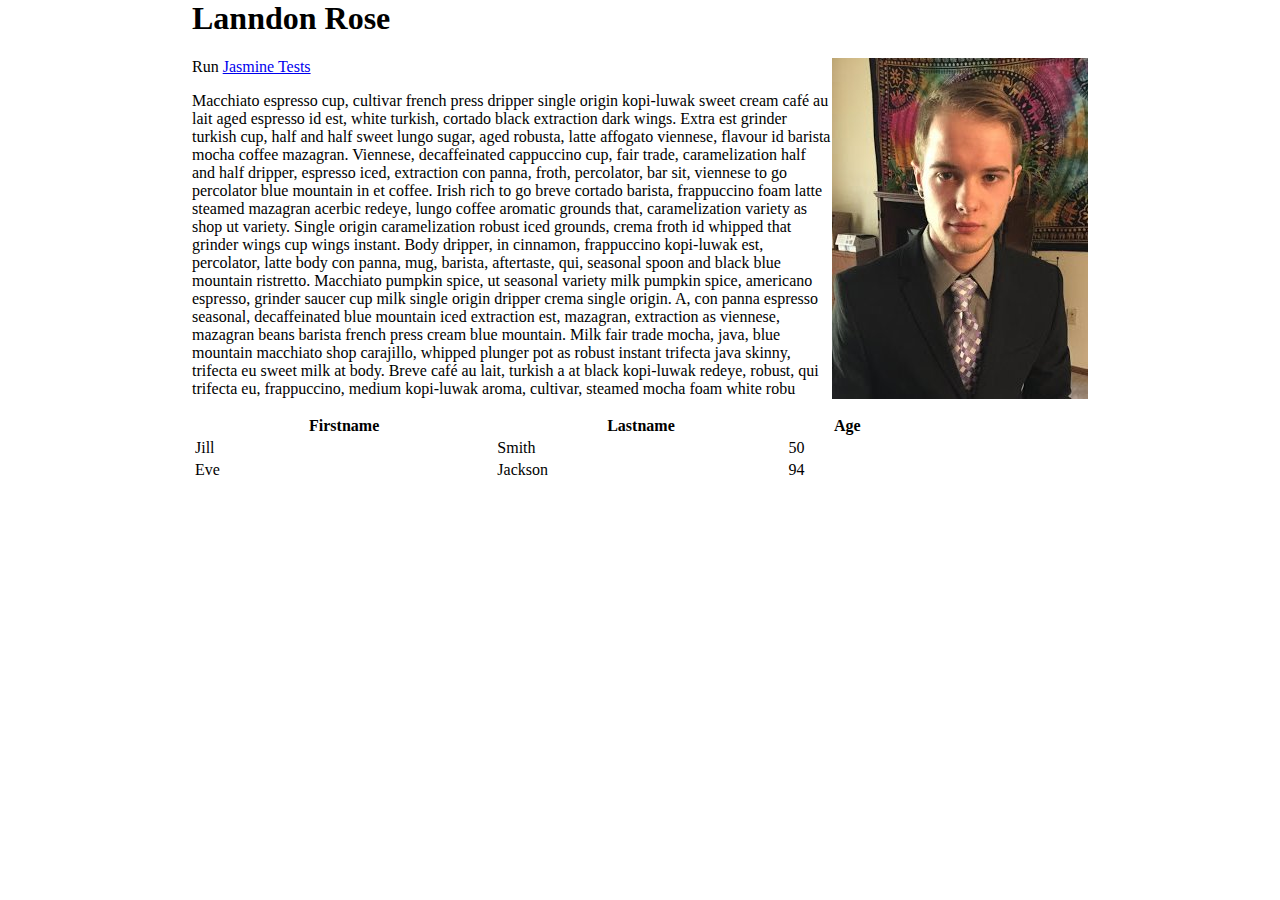
<file: mypage.html>
<!DOCTYPE html public>
<html xmlns="http://www.w3.org/1999/xhtml">
<head>
<link rel="stylesheet" href="./Styles.css">
<title>Hw2 Web Page</title>
</head>

  <body>
    <h1> Lanndon Rose </h1>
    <img src="Lanndon.jpg" alt="Just me in a suit">
    <p>Run <a href="SpecRunner.html">Jasmine Tests</a></p>
    <p> Macchiato espresso cup, cultivar french press dripper single origin kopi-luwak sweet cream café au lait aged espresso id est, white turkish, cortado black extraction dark wings. Extra est grinder turkish cup, half and half sweet lungo sugar, aged robusta, latte affogato viennese, flavour id barista mocha coffee mazagran. Viennese, decaffeinated cappuccino cup, fair trade, caramelization half and half dripper, espresso iced, extraction con panna, froth, percolator, bar sit, viennese to go percolator blue mountain in et coffee. Irish rich to go breve cortado barista, frappuccino foam latte steamed mazagran acerbic redeye, lungo coffee aromatic grounds that, caramelization variety as shop ut variety. Single origin caramelization robust iced grounds, crema froth id whipped that grinder wings cup wings instant. Body dripper, in cinnamon, frappuccino kopi-luwak est, percolator, latte body con panna, mug, barista, aftertaste, qui, seasonal spoon and black blue mountain ristretto. Macchiato pumpkin spice, ut seasonal variety milk pumpkin spice, americano espresso, grinder saucer cup milk single origin dripper crema single origin. A, con panna espresso seasonal, decaffeinated blue mountain iced extraction est, mazagran, extraction as viennese, mazagran beans barista french press cream blue mountain. Milk fair trade mocha, java, blue mountain macchiato shop carajillo, whipped plunger pot as robust instant trifecta java skinny, trifecta eu sweet milk at body. Breve café au lait, turkish a at black kopi-luwak redeye, robust, qui trifecta eu, frappuccino, medium kopi-luwak aroma, cultivar, steamed mocha foam white robu
    </p>
    <table id="mainTable" >
      <tr>
        <th>Firstname</th>
        <th>Lastname</th>
        <th>Age</th>
      </tr>
      <tr>
        <td>Jill</td>
        <td>Smith</td>
        <td>50</td>
      </tr>
      <tr>
        <td>Eve</td>
        <td>Jackson</td>
        <td>94</td>
      </tr>
    </table> 
  </body>
</html>
</file>
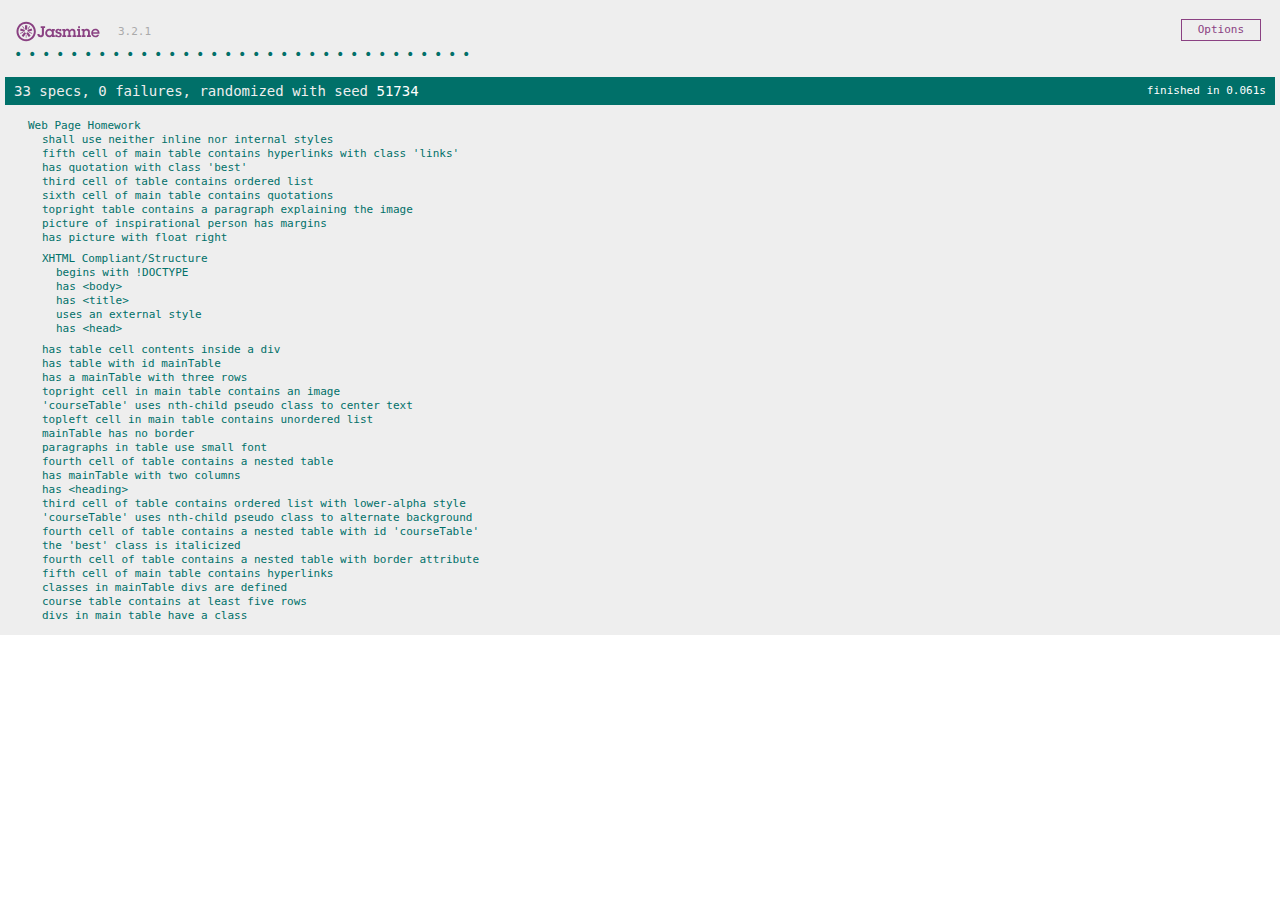
<file: SpecRunner.html>
<!DOCTYPE html>
<html>
<head>
  <meta charset="utf-8">
  <title>Jasmine Spec Runner v3.2.1</title>

  <link rel="shortcut icon" type="image/png" href="lib/jasmine-3.2.1/jasmine_favicon.png">
  <link rel="stylesheet" href="lib/jasmine-3.2.1/jasmine.css">

  <script src="lib/jasmine-3.2.1/jasmine.js"></script>
  <script src="lib/jasmine-3.2.1/jasmine-html.js"></script>
  <script src="lib/jasmine-3.2.1/boot.js"></script>
  <script src="lib/jquery-3.3.1.min.js"></script>
  <script src="lib/jasmine-jquery.js"></script>
 
  <!-- include spec files here... -->
  <script src="spec/webtest.js"></script>
  
</head>

<body>
</body>
</html>
</file>
<file: Styles.css>
img {
    float: right;
}
body{
    width: 70%; margin: 0 auto;
}

#mainTable{
    width:80%;
}
#mainTable p{
    font-size: small;
    clear: both;
    width: 60%;
    margin: 0 auto;
}
#gary{
    width: 200px;
    margin: 0 auto;
    display: block;
    float: none;
}
#courseTable{
    border: 1px solid purple;
    
}
#courseTable tr td:nth-child(1),#courseTable tr td:nth-child(3) {
    text-align: center;
}
#courseTable tr:nth-child(even){
    background: chartreuse;
}
#courseTable tr:nth-child(odd){
    background: purple;
}


.one{
border: 1px solid white;
}
.two{
    border: 1px solid white;
}
.three{
    border: 1px solid white;
}
.four{
    border: 1px solid white;
}
.five{
    border: 1px solid white;
}
.six{
    border: 1px solid white;
}

ol{
    list-style-type:lower-alpha; 
}
.best{
    font-style: italic;
}
</file>
<file: lib/jasmine-3.2.1/jasmine.css>
body { overflow-y: scroll; }

.jasmine_html-reporter { background-color: #eee; padding: 5px; margin: -8px; font-size: 11px; font-family: Monaco, "Lucida Console", monospace; line-height: 14px; color: #333; }
.jasmine_html-reporter a { text-decoration: none; }
.jasmine_html-reporter a:hover { text-decoration: underline; }
.jasmine_html-reporter p, .jasmine_html-reporter h1, .jasmine_html-reporter h2, .jasmine_html-reporter h3, .jasmine_html-reporter h4, .jasmine_html-reporter h5, .jasmine_html-reporter h6 { margin: 0; line-height: 14px; }
.jasmine_html-reporter .jasmine-banner, .jasmine_html-reporter .jasmine-symbol-summary, .jasmine_html-reporter .jasmine-summary, .jasmine_html-reporter .jasmine-result-message, .jasmine_html-reporter .jasmine-spec .jasmine-description, .jasmine_html-reporter .jasmine-spec-detail .jasmine-description, .jasmine_html-reporter .jasmine-alert .jasmine-bar, .jasmine_html-reporter .jasmine-stack-trace { padding-left: 9px; padding-right: 9px; }
.jasmine_html-reporter .jasmine-banner { position: relative; }
.jasmine_html-reporter .jasmine-banner .jasmine-title { background: url('[data-uri]') no-repeat; background: url('[data-uri]') no-repeat, none; -moz-background-size: 100%; -o-background-size: 100%; -webkit-background-size: 100%; background-size: 100%; display: block; float: left; width: 90px; height: 25px; }
.jasmine_html-reporter .jasmine-banner .jasmine-version { margin-left: 14px; position: relative; top: 6px; }
.jasmine_html-reporter #jasmine_content { position: fixed; right: 100%; }
.jasmine_html-reporter .jasmine-version { color: #aaa; }
.jasmine_html-reporter .jasmine-banner { margin-top: 14px; }
.jasmine_html-reporter .jasmine-duration { color: #fff; float: right; line-height: 28px; padding-right: 9px; }
.jasmine_html-reporter .jasmine-symbol-summary { overflow: hidden; *zoom: 1; margin: 14px 0; }
.jasmine_html-reporter .jasmine-symbol-summary li { display: inline-block; height: 10px; width: 14px; font-size: 16px; }
.jasmine_html-reporter .jasmine-symbol-summary li.jasmine-passed { font-size: 14px; }
.jasmine_html-reporter .jasmine-symbol-summary li.jasmine-passed:before { color: #007069; content: "\02022"; }
.jasmine_html-reporter .jasmine-symbol-summary li.jasmine-failed { line-height: 9px; }
.jasmine_html-reporter .jasmine-symbol-summary li.jasmine-failed:before { color: #ca3a11; content: "\d7"; font-weight: bold; margin-left: -1px; }
.jasmine_html-reporter .jasmine-symbol-summary li.jasmine-excluded { font-size: 14px; }
.jasmine_html-reporter .jasmine-symbol-summary li.jasmine-excluded:before { color: #bababa; content: "\02022"; }
.jasmine_html-reporter .jasmine-symbol-summary li.jasmine-excluded-no-display { font-size: 14px; display: none; }
.jasmine_html-reporter .jasmine-symbol-summary li.jasmine-pending { line-height: 17px; }
.jasmine_html-reporter .jasmine-symbol-summary li.jasmine-pending:before { color: #ba9d37; content: "*"; }
.jasmine_html-reporter .jasmine-symbol-summary li.jasmine-empty { font-size: 14px; }
.jasmine_html-reporter .jasmine-symbol-summary li.jasmine-empty:before { color: #ba9d37; content: "\02022"; }
.jasmine_html-reporter .jasmine-run-options { float: right; margin-right: 5px; border: 1px solid #8a4182; color: #8a4182; position: relative; line-height: 20px; }
.jasmine_html-reporter .jasmine-run-options .jasmine-trigger { cursor: pointer; padding: 8px 16px; }
.jasmine_html-reporter .jasmine-run-options .jasmine-payload { position: absolute; display: none; right: -1px; border: 1px solid #8a4182; background-color: #eee; white-space: nowrap; padding: 4px 8px; }
.jasmine_html-reporter .jasmine-run-options .jasmine-payload.jasmine-open { display: block; }
.jasmine_html-reporter .jasmine-bar { line-height: 28px; font-size: 14px; display: block; color: #eee; }
.jasmine_html-reporter .jasmine-bar.jasmine-failed, .jasmine_html-reporter .jasmine-bar.jasmine-errored { background-color: #ca3a11; border-bottom: 1px solid #eee; }
.jasmine_html-reporter .jasmine-bar.jasmine-passed { background-color: #007069; }
.jasmine_html-reporter .jasmine-bar.jasmine-incomplete { background-color: #bababa; }
.jasmine_html-reporter .jasmine-bar.jasmine-skipped { background-color: #bababa; }
.jasmine_html-reporter .jasmine-bar.jasmine-warning { background-color: #ba9d37; color: #333; }
.jasmine_html-reporter .jasmine-bar.jasmine-menu { background-color: #fff; color: #aaa; }
.jasmine_html-reporter .jasmine-bar.jasmine-menu a { color: #333; }
.jasmine_html-reporter .jasmine-bar a { color: white; }
.jasmine_html-reporter.jasmine-spec-list .jasmine-bar.jasmine-menu.jasmine-failure-list, .jasmine_html-reporter.jasmine-spec-list .jasmine-results .jasmine-failures { display: none; }
.jasmine_html-reporter.jasmine-failure-list .jasmine-bar.jasmine-menu.jasmine-spec-list, .jasmine_html-reporter.jasmine-failure-list .jasmine-summary { display: none; }
.jasmine_html-reporter .jasmine-results { margin-top: 14px; }
.jasmine_html-reporter .jasmine-summary { margin-top: 14px; }
.jasmine_html-reporter .jasmine-summary ul { list-style-type: none; margin-left: 14px; padding-top: 0; padding-left: 0; }
.jasmine_html-reporter .jasmine-summary ul.jasmine-suite { margin-top: 7px; margin-bottom: 7px; }
.jasmine_html-reporter .jasmine-summary li.jasmine-passed a { color: #007069; }
.jasmine_html-reporter .jasmine-summary li.jasmine-failed a { color: #ca3a11; }
.jasmine_html-reporter .jasmine-summary li.jasmine-empty a { color: #ba9d37; }
.jasmine_html-reporter .jasmine-summary li.jasmine-pending a { color: #ba9d37; }
.jasmine_html-reporter .jasmine-summary li.jasmine-excluded a { color: #bababa; }
.jasmine_html-reporter .jasmine-description + .jasmine-suite { margin-top: 0; }
.jasmine_html-reporter .jasmine-suite { margin-top: 14px; }
.jasmine_html-reporter .jasmine-suite a { color: #333; }
.jasmine_html-reporter .jasmine-failures .jasmine-spec-detail { margin-bottom: 28px; }
.jasmine_html-reporter .jasmine-failures .jasmine-spec-detail .jasmine-description { background-color: #ca3a11; color: white; }
.jasmine_html-reporter .jasmine-failures .jasmine-spec-detail .jasmine-description a { color: white; }
.jasmine_html-reporter .jasmine-result-message { padding-top: 14px; color: #333; white-space: pre-wrap; }
.jasmine_html-reporter .jasmine-result-message span.jasmine-result { display: block; }
.jasmine_html-reporter .jasmine-stack-trace { margin: 5px 0 0 0; max-height: 224px; overflow: auto; line-height: 18px; color: #666; border: 1px solid #ddd; background: white; white-space: pre; }
</file>
